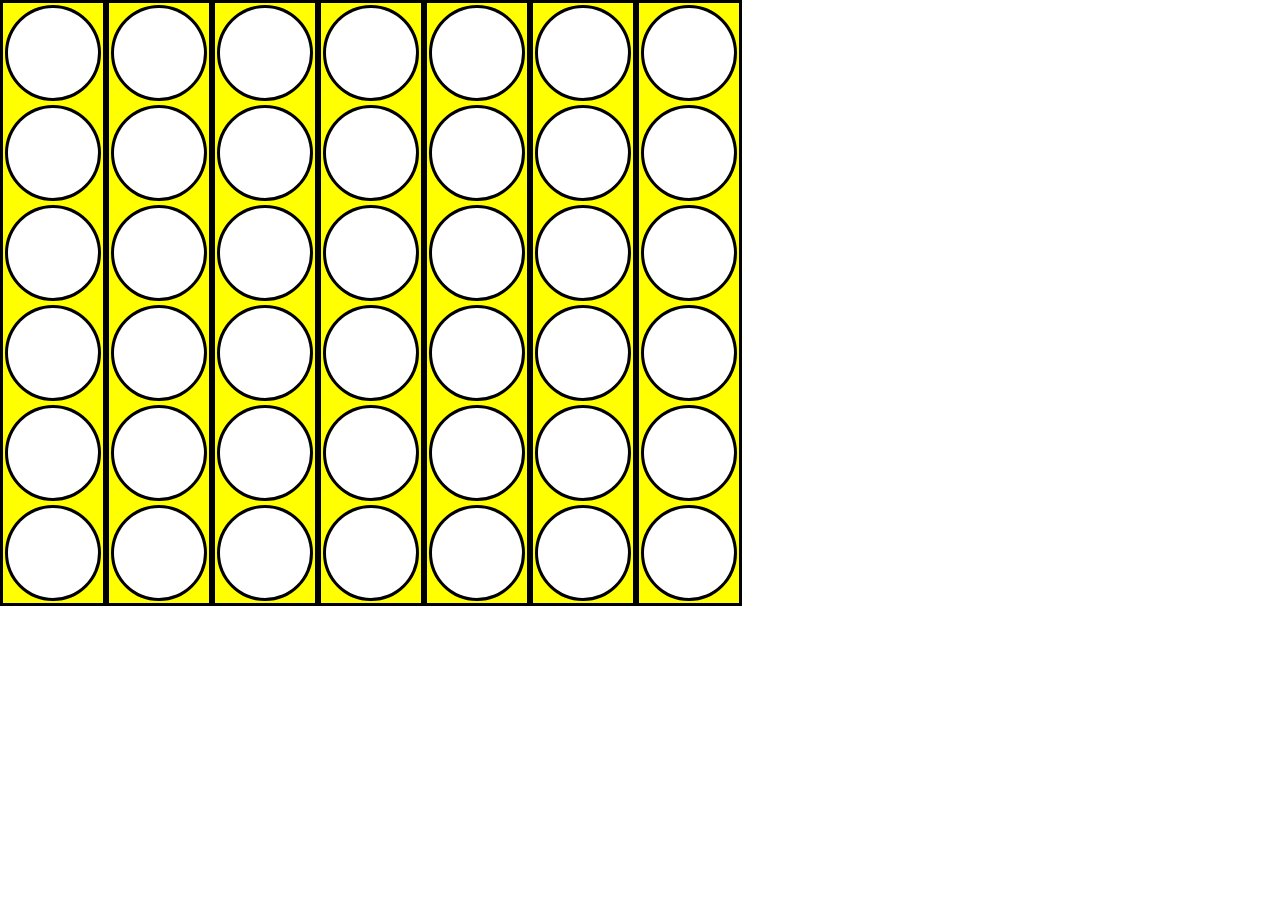
<file: index.html>
<!DOCTYPE html>
<html>
<head>
  <link rel='stylesheet' href='css/normalize.css' type='text/css'>
  <link rel='stylesheet' href='css/styles.css' type='text/css'>
  <title>Connect Four</title>
</head>

<body>
  <canvas id="1" class = "col" width=100 height=600>
  </canvas>
  <canvas id="2" class = "col" width=100 height=600>
  </canvas>
  <canvas id="3" class = "col" width=100 height=600>
  </canvas>
  <canvas id="4" class = "col" width=100 height=600>
  </canvas>
  <canvas id="5" class = "col" width=100 height=600>
  </canvas>
  <canvas id="6" class = "col" width=100 height=600>
  </canvas>
  <canvas id="7" class = "col" width=100 height=600>
  </canvas>
</body>

 <script type="text/javascript" src="http://ajax.googleapis.com/ajax/libs/jquery/2.0.0/jquery.min.js"></script>
<script src='javascript/controller.js'></script>
<script src='javascript/view.js'></script>
<script src='javascript/model.js'></script>
</html>
</file>
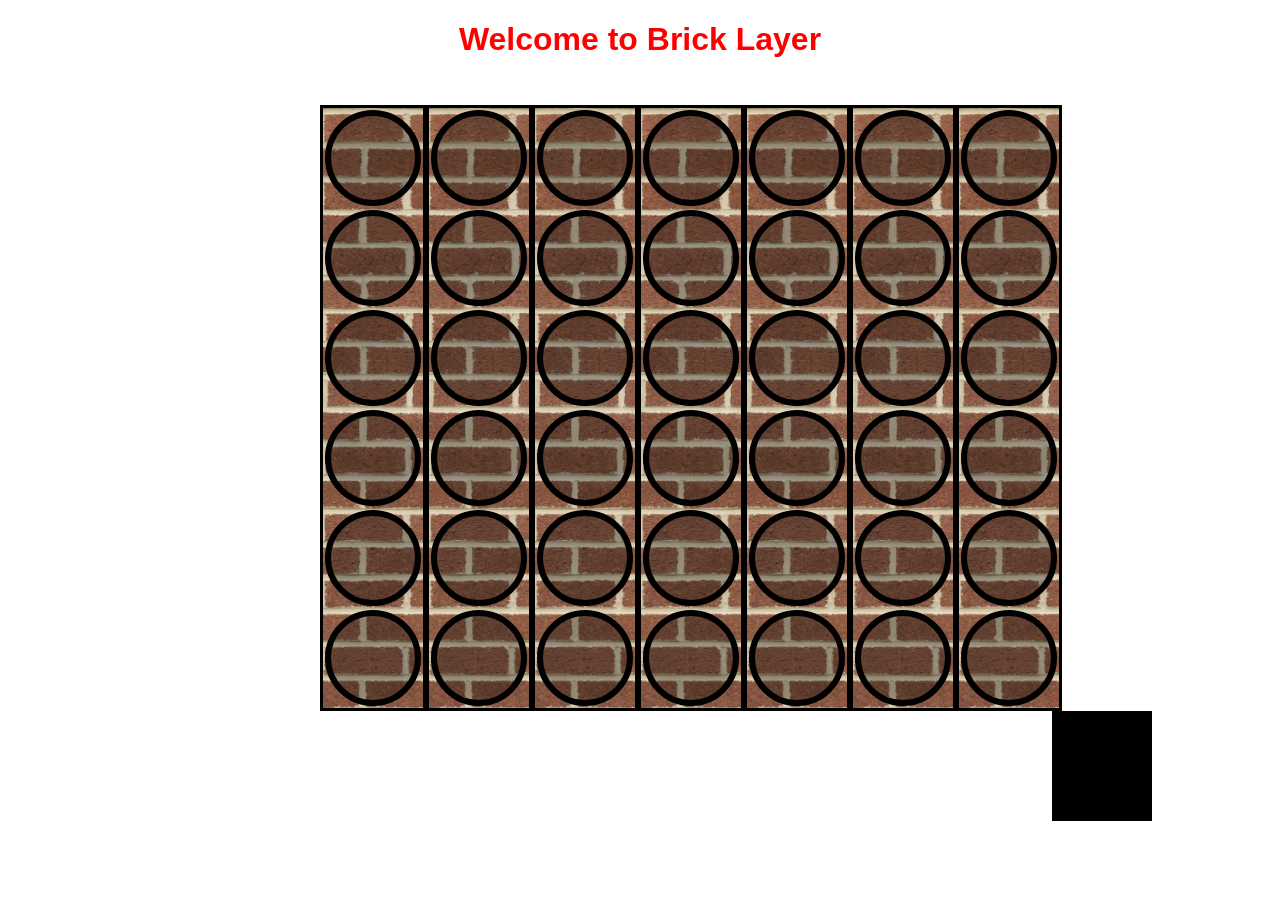
<file: public/index.html>
<!DOCTYPE html>
<html>
<head>
  <link rel='stylesheet' href='css/normalize.css' type='text/css'>
  <link rel='stylesheet' href='css/styles.css' type='text/css'>
  <title>Brick Layer</title>
</head>

<body>
  <div class="title">
  <h1>Welcome to Brick Layer</h1>
  </div>
  <div class="canvasBoard">
    <canvas id="0" class = "col" width=100 height=600>
    </canvas>
    <canvas id="1" class = "col" width=100 height=600>
    </canvas>
    <canvas id="2" class = "col" width=100 height=600>
    </canvas>
    <canvas id="3" class = "col" width=100 height=600>
    </canvas>
    <canvas id="4" class = "col" width=100 height=600>
    </canvas>
    <canvas id="5" class = "col" width=100 height=600>
    </canvas>
    <canvas id="6" class = "col" width=100 height=600>
    </canvas>
  </div>
  <div class="timerDiv"></div>
</body>

 <script type="text/javascript" src="http://ajax.googleapis.com/ajax/libs/jquery/2.0.0/jquery.min.js"></script>
<script src='js/controller.js'></script>
<script src='js/view.js'></script>
<script src='js/model.js'></script>
</html>
</file>
<file: css/styles.css>
.col {
  border:3px solid black;
  margin:0;
  float:left;
  background-color: yellow;
}
</file>
<file: public/css/styles.css>
.col {
  border:3px solid black;
  /*margin: 0 auto;*/
  float:left;
  background-image:url('../images/bricks.jpg');
  background-size: cover;
}

.canvasBoard {
 margin: 0 auto;
 padding-left: 25%;
 padding-top: 25px;
}

.timerDiv {
  text-align: center;
  padding-top: 10px;
  float: right;
  margin-right: 10%;
  background-color: black;
  width: 100px;
  height: 100px;
  font-size: 50px;
  color: white;
}

h1 {
  text-align: center;
  color: red;
}
</file>
